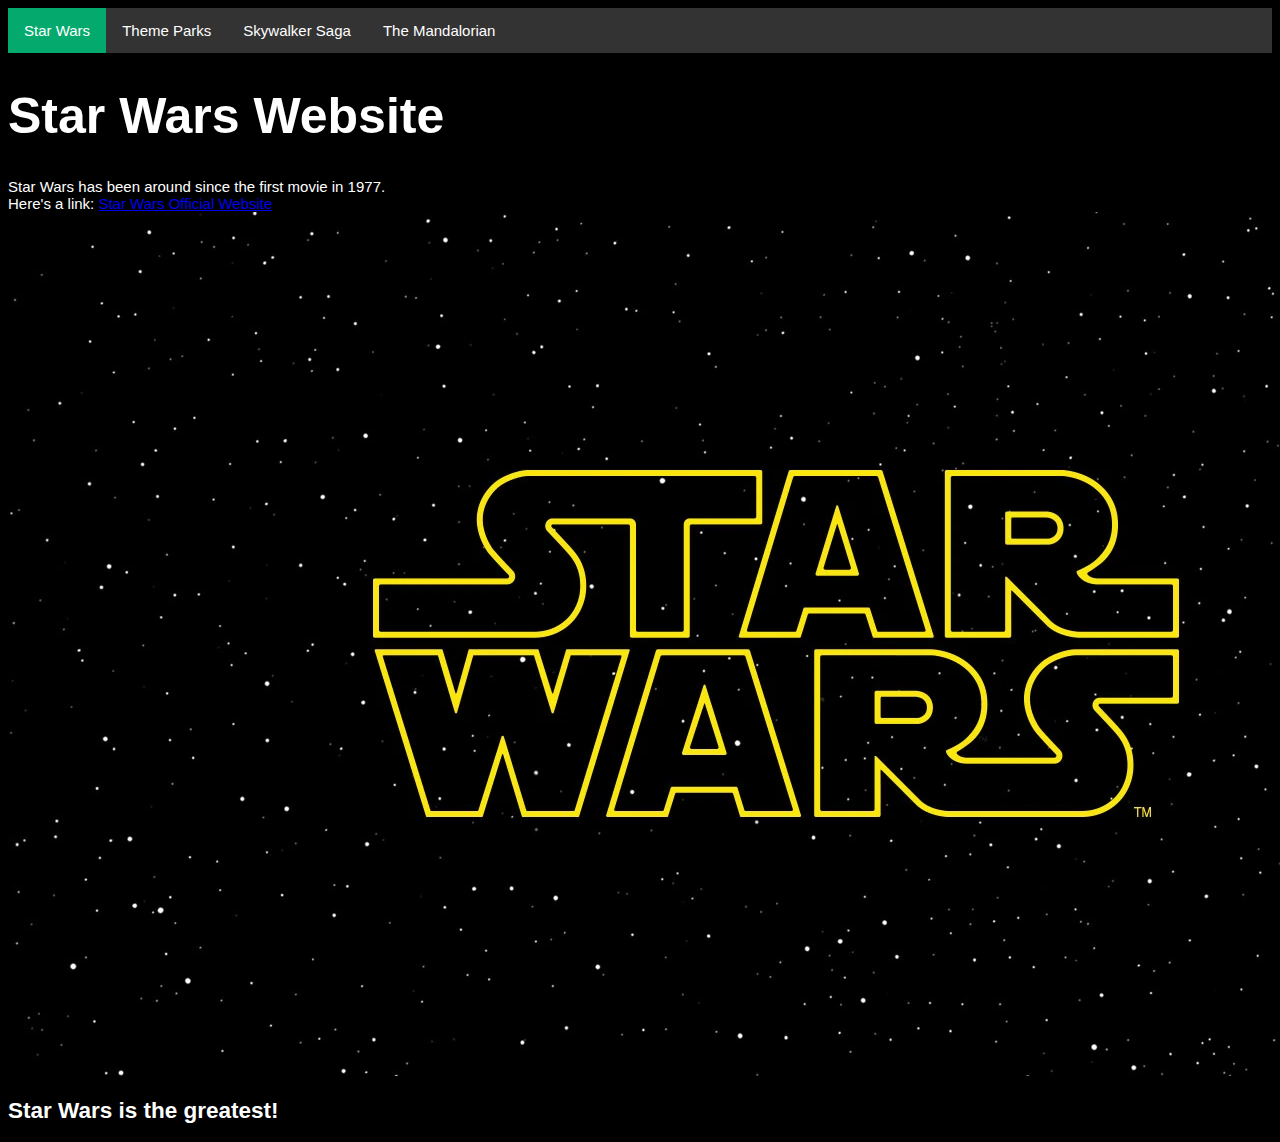
<file: index.html>
<!DOCTYPE html>
<html lang="en">
<head>
    <meta charset="UTF-8">
    <meta name="viewport" content="width=device-width, initial-scale=1.0">
    <link rel="stylesheet" href="style.css">
    <title>Star Wars</title>
</head>
<body>
    <ul>
        <li><a class="active" href="index.html">Star Wars</a></li>
        <li><a href="themepark.html">Theme Parks</a></li>
        <li><a href="skywalker.html">Skywalker Saga</a></li>
        <li><a href="mandalorian.html">The Mandalorian</a></li>
    </ul>
    <h1>Star Wars Website</h1>
    Star Wars has been around since the first movie in 1977.<br>
    Here's a link:
    <a href="https://www.starwars.com/" target="_blank">Star Wars Official Website</a>
    <br>
    <img src="title.webp">
    <h2>Star Wars is the greatest!</h2>
    
</body>
</html>
</file>
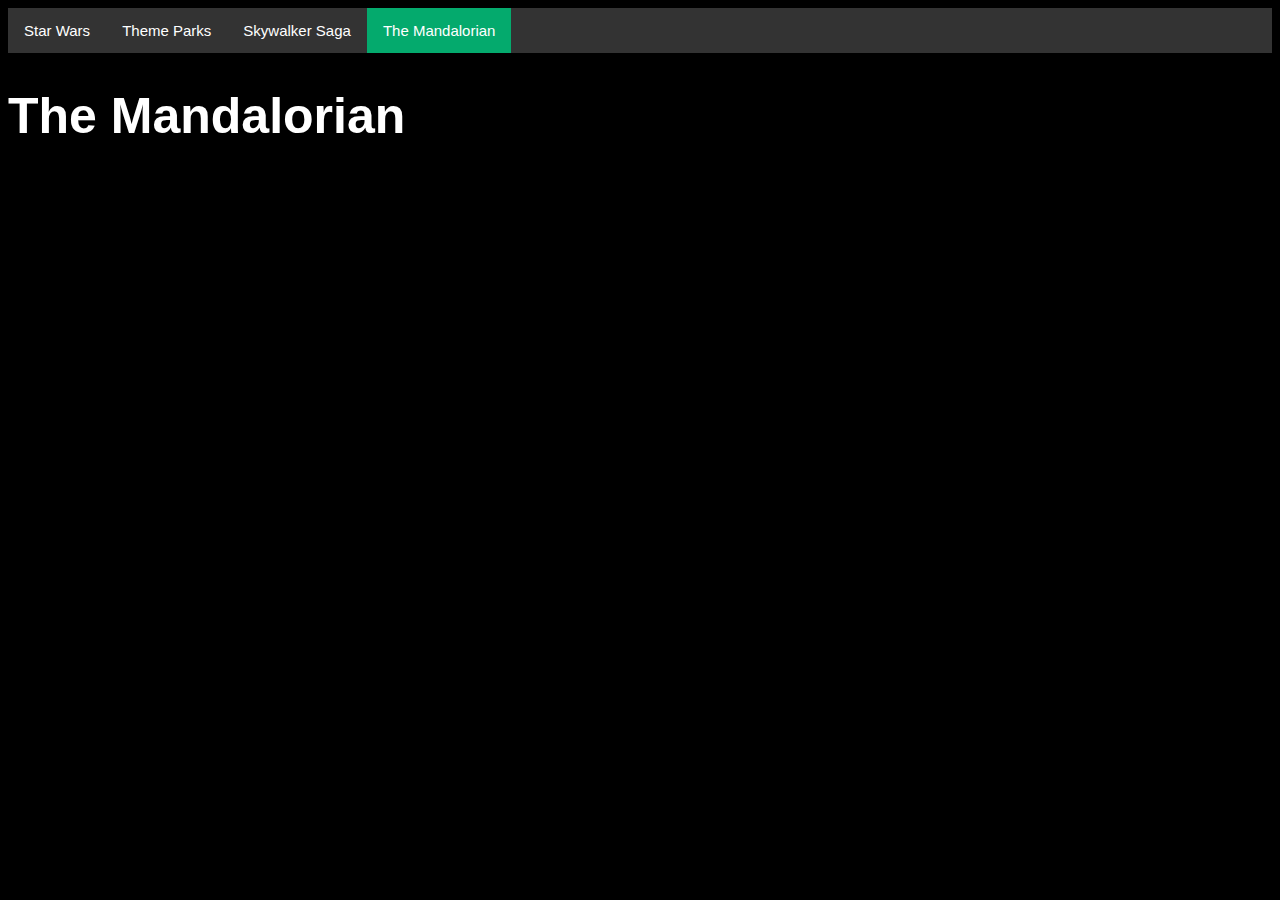
<file: mandalorian.html>
<!DOCTYPE html>
<html lang="en">
<head>
    <meta charset="UTF-8">
    <meta name="viewport" content="width=device-width, initial-scale=1.0">
    <link rel="stylesheet" href="style.css">
    <title>The Mandalorian</title>
</head>
<body>
    <ul>
        <li><a href="index.html">Star Wars</a></li>
        <li><a href="themepark.html">Theme Parks</a></li>
        <li><a href="skywalker.html">Skywalker Saga</a></li>
        <li><a class="active" href="mandalorian.html">The Mandalorian</a></li>
    </ul>
    <h1>The Mandalorian</h1>
    
</body>
</html>
</file>
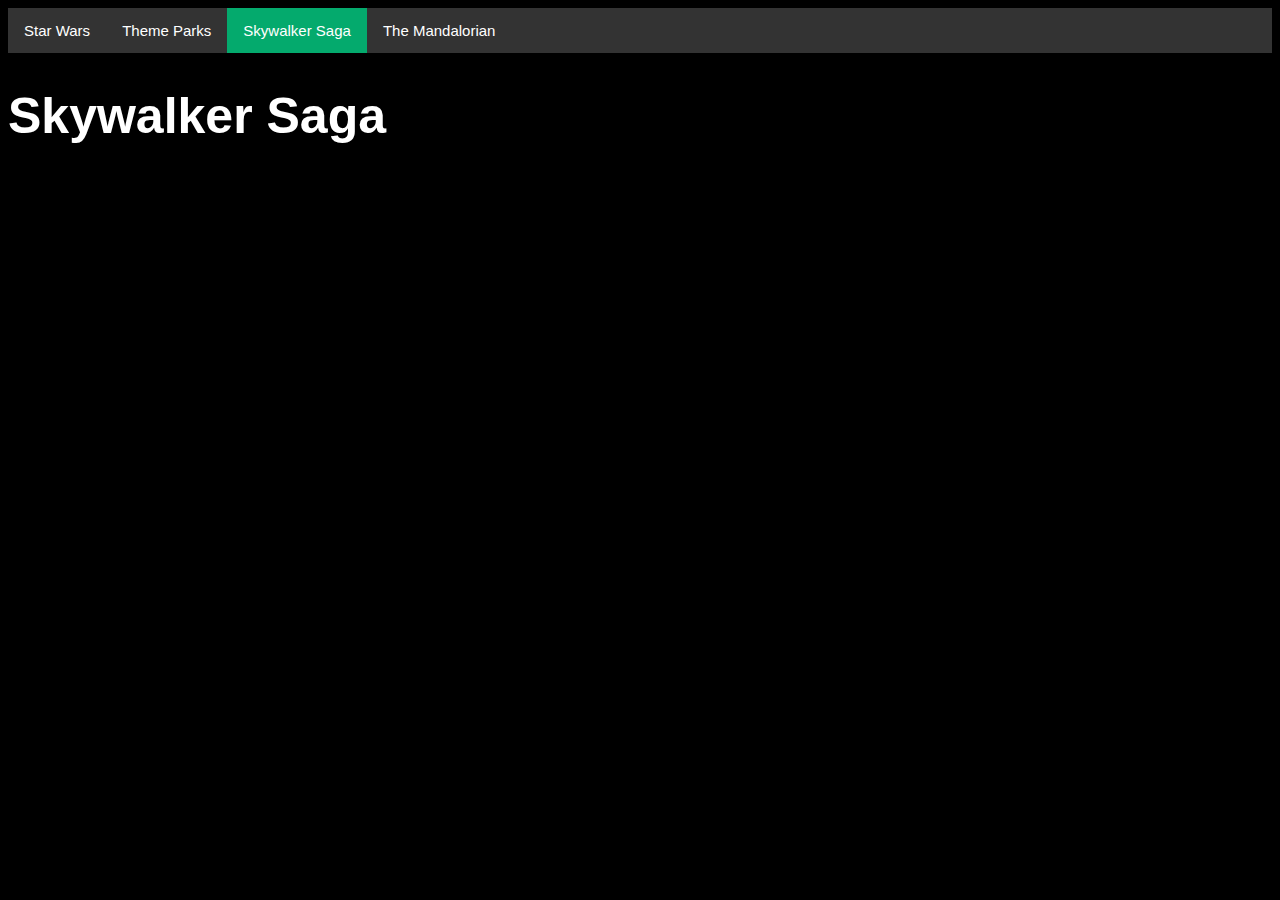
<file: skywalker.html>
<!DOCTYPE html>
<html lang="en">
<head>
    <meta charset="UTF-8">
    <meta name="viewport" content="width=device-width, initial-scale=1.0">
    <link rel="stylesheet" href="style.css">
    <title>Skywalker Saga</title>
</head>
<body>
    <ul>
        <li><a href="index.html">Star Wars</a></li>
        <li><a href="themepark.html">Theme Parks</a></li>
        <li><a class="active" href="skywalker.html">Skywalker Saga</a></li>
        <li><a href="mandalorian.html">The Mandalorian</a></li>
    </ul>
    <h1>Skywalker Saga</h1>
    
</body>
</html>
</file>
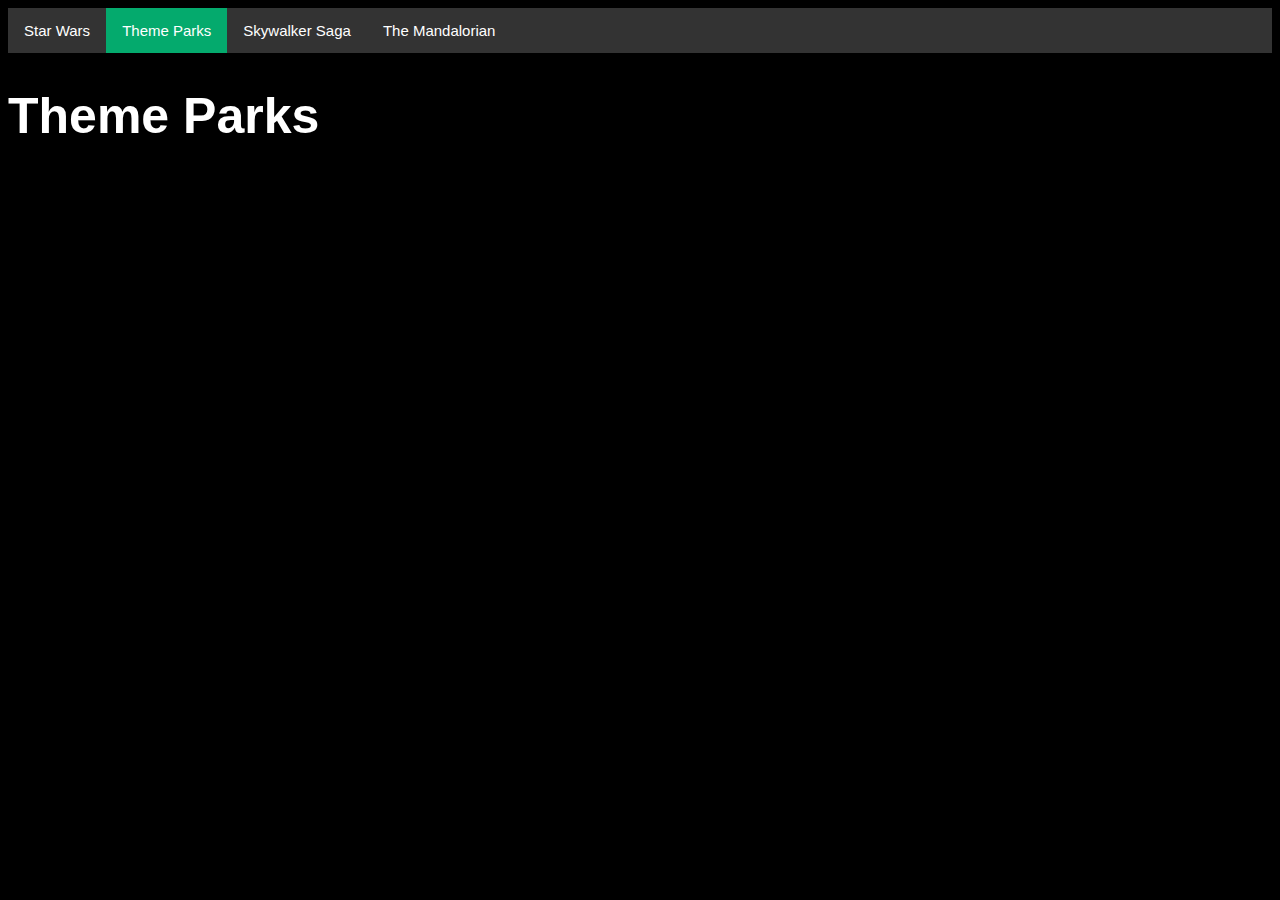
<file: themepark.html>
<!DOCTYPE html>
<html lang="en">
<head>
    <meta charset="UTF-8">
    <meta name="viewport" content="width=device-width, initial-scale=1.0">
    <link rel="stylesheet" href="style.css">
    <title>Theme Parks</title>
</head>
<body>
    <ul>
        <li><a href="index.html">Star Wars</a></li>
        <li><a class="active" href="themepark.html">Theme Parks</a></li>
        <li><a href="skywalker.html">Skywalker Saga</a></li>
        <li><a href="mandalorian.html">The Mandalorian</a></li>
    </ul>
    <h1>Theme Parks</h1>
    
</body>
</html>
</file>
<file: style.css>
ul {
    list-style-type: none;
    margin: 0;
    padding: 0;
    overflow: hidden;
    background-color: #333;
  }
  
  li {
    float: left;
  }
  
  li a {
    display: block;
    color: white;
    text-align: center;
    padding: 14px 16px;
    text-decoration: none;
  }
  
  li a:hover:not(.active) {
    background-color: #111;
  }
  
  .active {
    background-color: #04AA6D;
  }

html,body {
    background-color: black;
    color: white;
    font-family: 'Segoe UI', Tahoma, Geneva, Verdana, sans-serif;
    font-size: 15px;
}

h1 {
    font-size: 50px;
}
</file>
